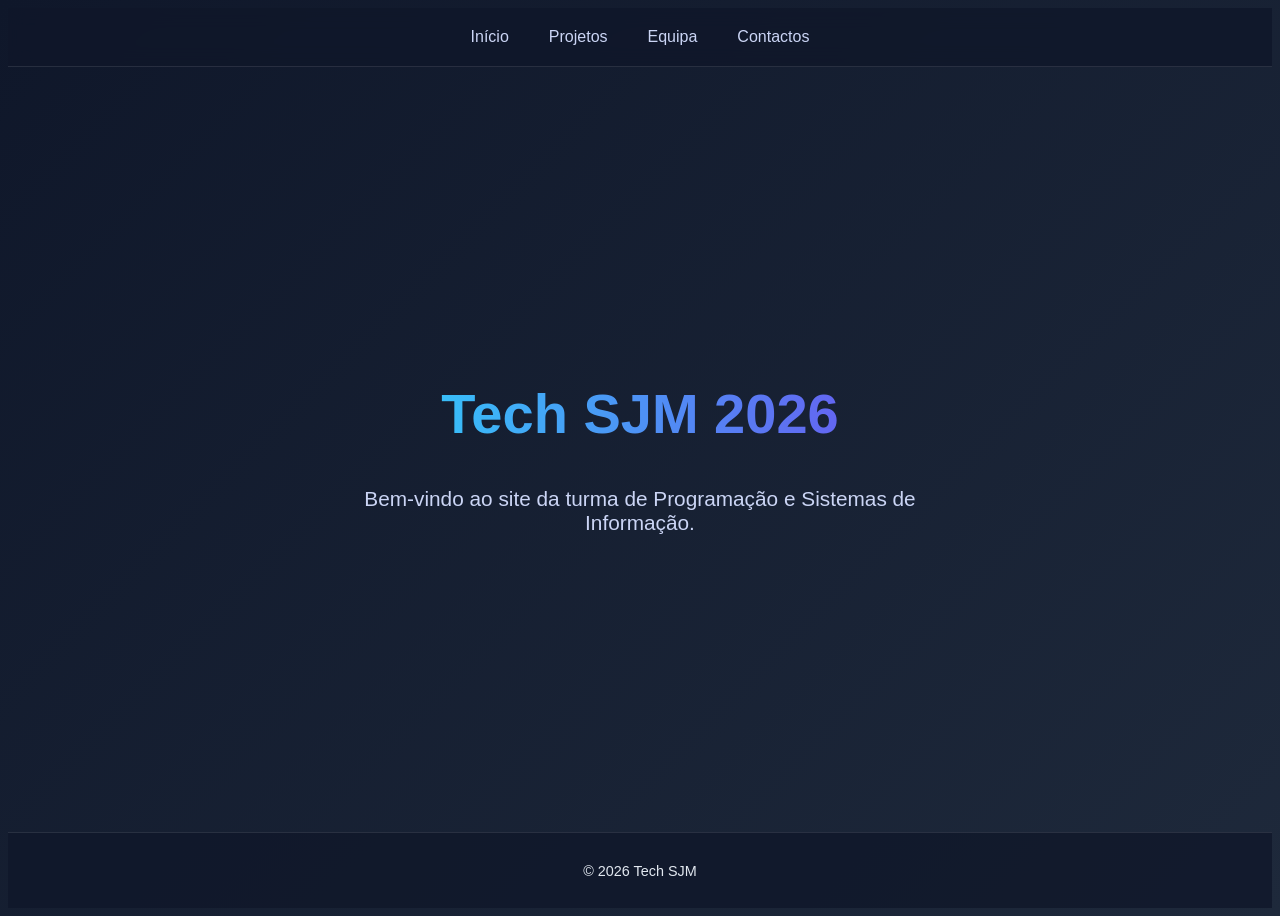
<file: index.html>
<!DOCTYPE html>
<html lang="pt">
<head>
    <meta charset="UTF-8">
    <meta name="viewport" content="width=device-width, initial-scale=1.0">
    <title>Tech SJM 2026</title>
    <link rel="stylesheet" href="css/style.css">
</head>
<body>
<header>
        <nav>
            <a href="index.html">Início</a>
            <a href="html/projetos.html">Projetos</a>
            <a href="html/equipa.html">Equipa</a>
            <a href="html/contactos.html">Contactos</a>
        </nav>
    </header>
    
    <main>
        <h1>Tech SJM 2026</h1>
        <p>Bem-vindo ao site da turma de Programação e Sistemas de Informação.</p>
    </main>
    
    <footer>
        <p>© 2026 Tech SJM</p>
    </footer>

</body>
</html>
</file>
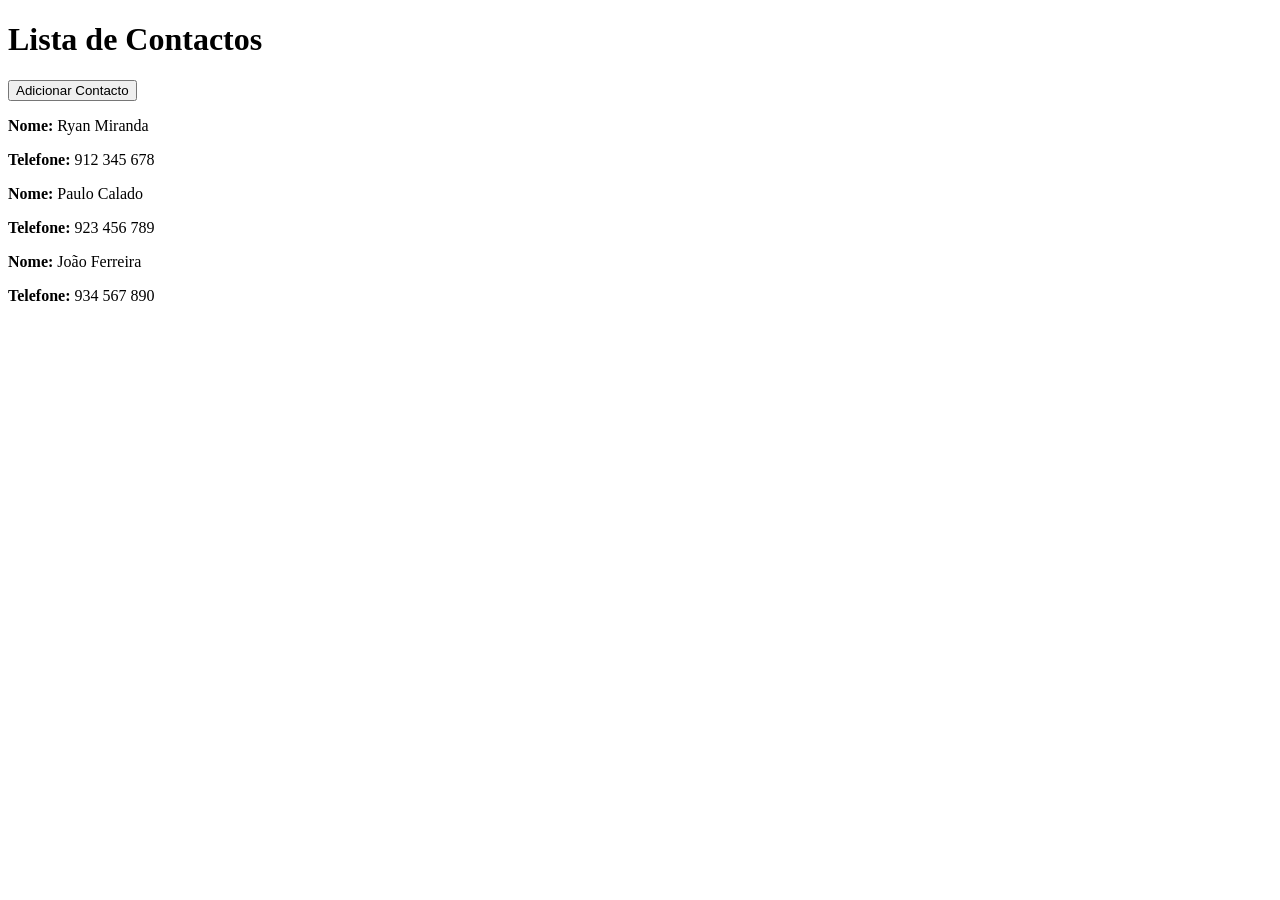
<file: contactos.html>
<!DOCTYPE html>
<html lang="en">
<head>
    <meta charset="UTF-8">
    <meta name="viewport" content="width=device-width, initial-scale=1.0">
    <title>Contactos</title>
</head>
<body>
    <h1>Lista de Contactos</h1>
    <button onclick="adicionarContacto()">Adicionar Contacto</button>
        <div id="lista" class="lista">
        <div class="contacto">
            <p><strong>Nome:</strong> Ryan Miranda</p>
            <p><strong>Telefone:</strong> 912 345 678</p>
        </div>
         <div class="contacto">
            <p><strong>Nome:</strong> Paulo Calado</p>
            <p><strong>Telefone:</strong> 923 456 789</p>
        </div>
        <div class="contacto">
            <p><strong>Nome:</strong> João Ferreira</p>
            <p><strong>Telefone:</strong> 934 567 890</p>
        </div>
    </div>

</body>
</html>
</file>
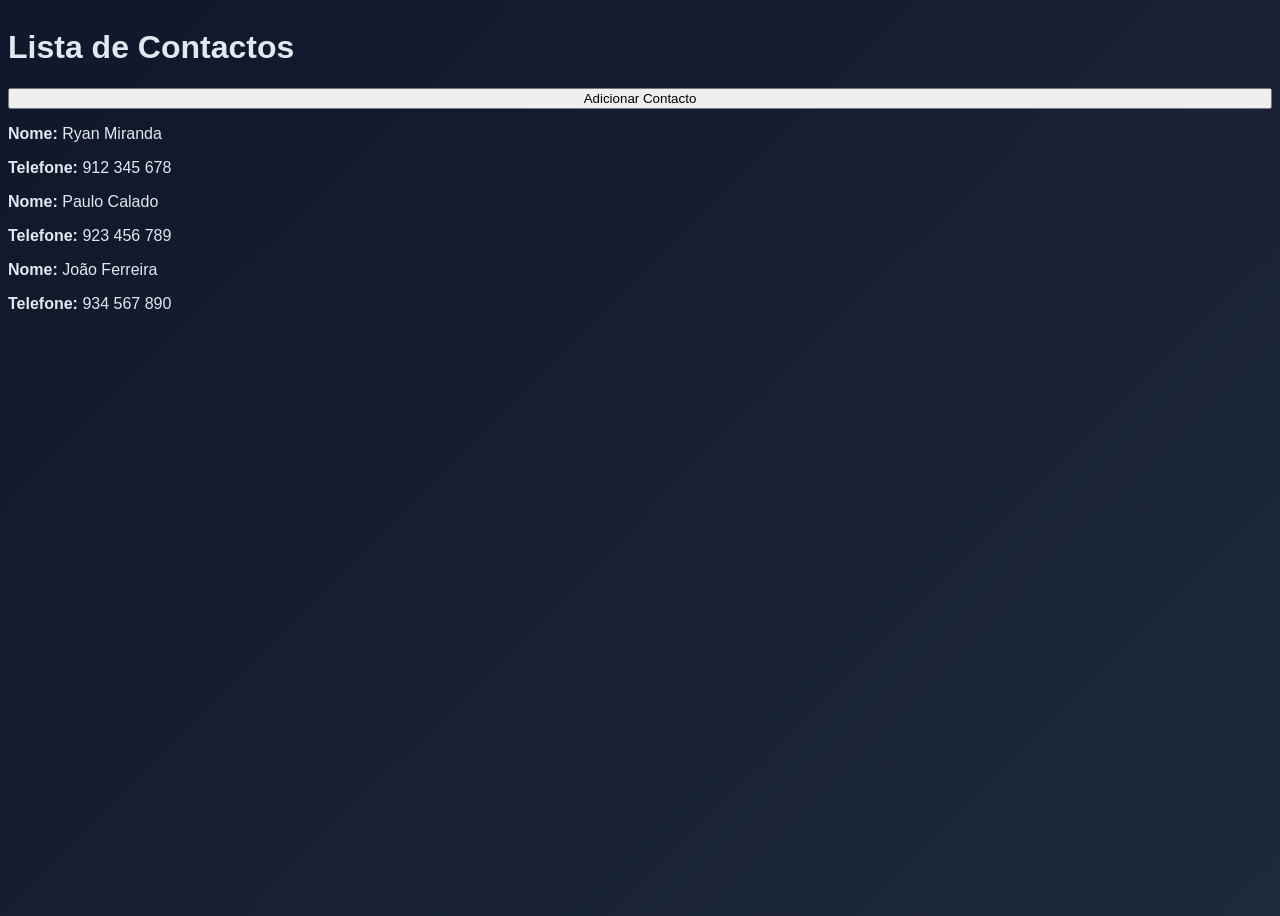
<file: html/contactos.html>
<!DOCTYPE html>
<html lang="en">
<head>
    <meta charset="UTF-8">
    <meta name="viewport" content="width=device-width, initial-scale=1.0">
    <title>Contactos</title>
    <link rel="stylesheet" href="../css/style.css">
    <script src="../script.js"></script>
</head>
<body>
    <h1>Lista de Contactos</h1>
    <button onclick="adicionarContacto()">Adicionar Contacto</button>
        <div id="lista" class="lista">
        <div class="contacto">
            <p><strong>Nome:</strong> Ryan Miranda</p>
            <p><strong>Telefone:</strong> 912 345 678</p>
        </div>
         <div class="contacto">
            <p><strong>Nome:</strong> Paulo Calado</p>
            <p><strong>Telefone:</strong> 923 456 789</p>
        </div>
        <div class="contacto">
            <p><strong>Nome:</strong> João Ferreira</p>
            <p><strong>Telefone:</strong> 934 567 890</p>
        </div>
    </div>

</body>
</html>
</file>
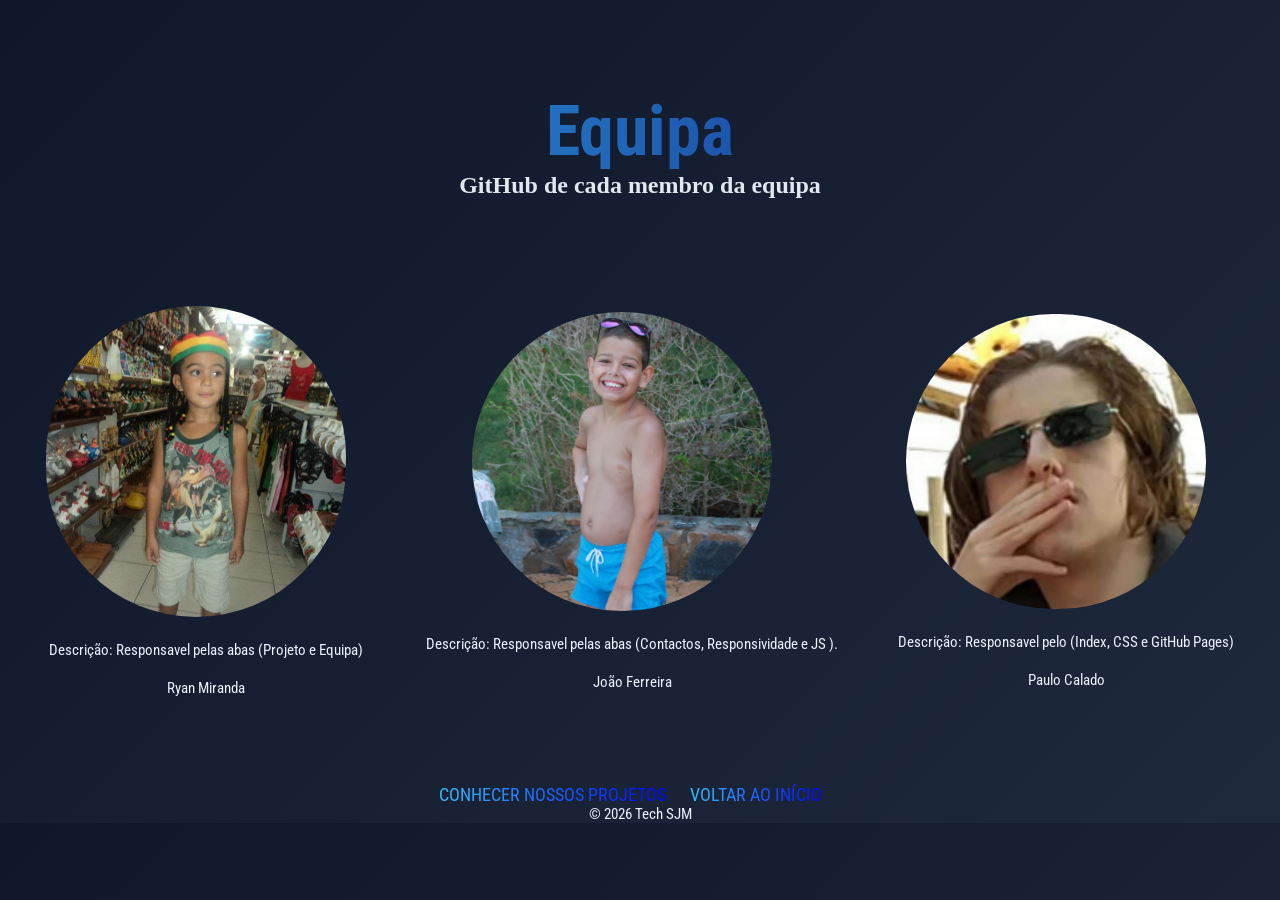
<file: html/equipa.html>
<!DOCTYPE html>
<html lang="en">

<head>
    <meta charset="UTF-8">
    <meta name="viewport" content="width=device-width, initial-scale=1.0">
    <link rel="stylesheet" href="../css/style1.css">
    <link rel="preconnect" href="https://fonts.googleapis.com">
    <link rel="preconnect" href="https://fonts.gstatic.com" crossorigin>
    <link href="https://fonts.googleapis.com/css2?family=Roboto+Condensed:ital,wght@0,100..900;1,100..900&display=swap"
        rel="stylesheet">
    <title>Equipa</title>
</head>

<body>
    <h1>Equipa</h1>
    <h2>GitHub de cada membro da equipa</h2>

    <div>
        <nav>
            <a href="https://github.com/ryanmiranda7">
                <img src="../img/Ryan.jpg" alt="Ryan Miranda" style="width: 300px; border-radius: 500px;">
            </a>
            <p>Descrição: Responsavel pelas abas (Projeto e Equipa)</p>
            <p>Ryan Miranda</p>
        </nav>

        <nav>
            <a href="https://github.com/JoaoFerreira311">
                <img src="../img/João.jpeg" alt="João Ferreira" style="width: 300px; border-radius: 500px;">
            </a>
            <p>Descrição: Responsavel pelas abas (Contactos, Responsividade e JS ).</p>
            <p>João Ferreira</p>
        </nav>

        <nav>
            <a href="https://github.com/paulo9164">
                <img src="../img/Paulo.jpg" alt="Paulo Calado" style="width: 300px; border-radius: 500px;">
            </a>
            <p>Descrição: Responsavel pelo (Index, CSS e GitHub Pages)</p>
            <p>Paulo Calado</p>
        </nav>
    </div>

    <a href="projetos.html">CONHECER NOSSOS PROJETOS</a>
    <a href="../index.html">VOLTAR AO INÍCIO</a>
</body>

<footer>
    <p>&copy; 2026 Tech SJM</p>
</footer>

</html>
</file>
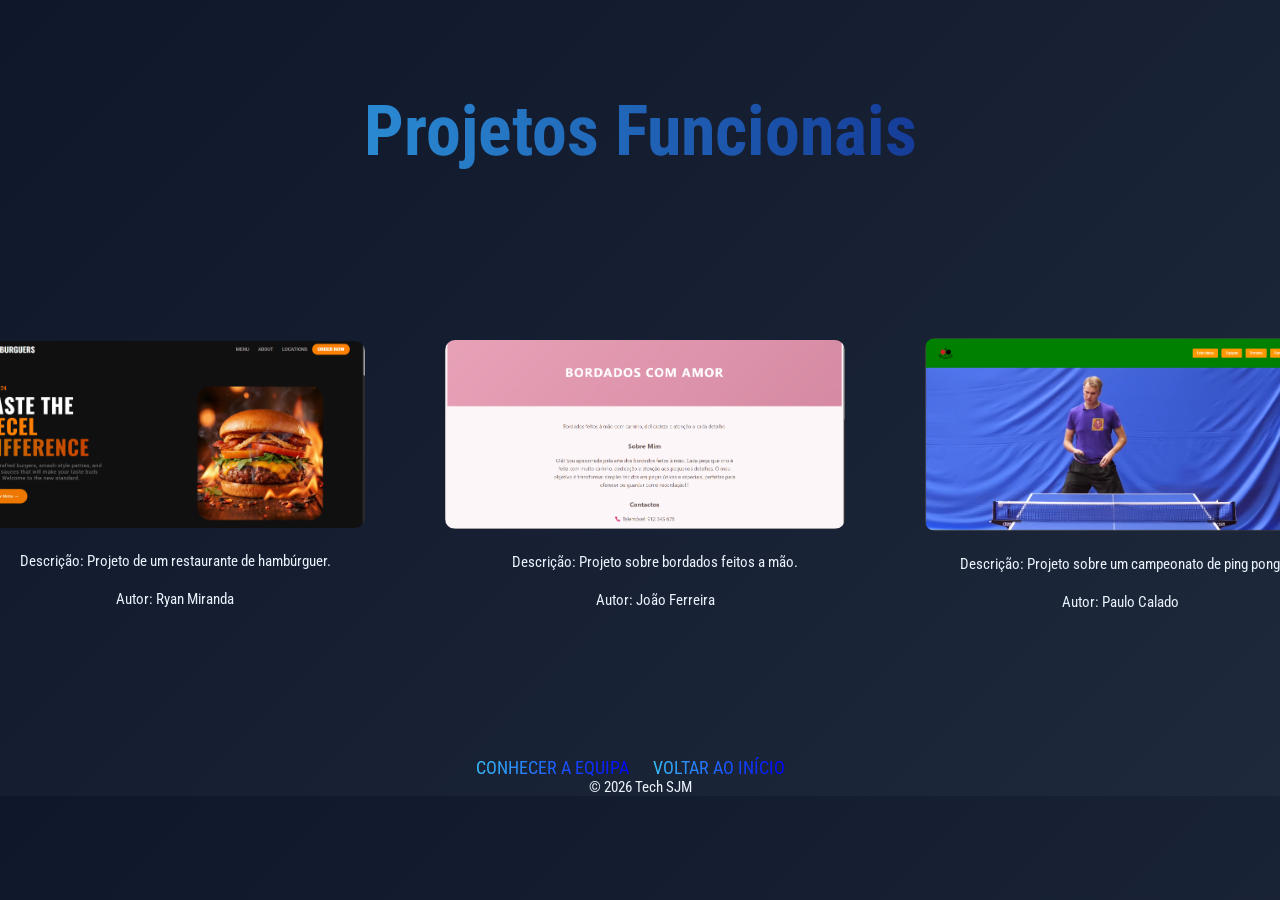
<file: html/projetos.html>
<!DOCTYPE html>
<html lang="en">

<head>
    <meta charset="UTF-8">
    <meta name="viewport" content="width=device-width, initial-scale=1.0">
    <link rel="stylesheet" href="../css/style2.css">
    <link rel="preconnect" href="https://fonts.googleapis.com">
    <link rel="preconnect" href="https://fonts.gstatic.com" crossorigin>
    <link href="https://fonts.googleapis.com/css2?family=Roboto+Condensed:ital,wght@0,100..900;1,100..900&display=swap"
        rel="stylesheet">
    <title>Projetos</title>
</head>

<body>
    <h1>Projetos Funcionais</h1>

    <div>
        <nav>
            <a href="https://ryanmiranda7.github.io/projeto_hamburguer/">
                <img src="../img/pj-hamburguer.png" alt="projeto_hamburguer" style="width: 400px; border-radius: 10px;">
            </a>
            <p>Descrição: Projeto de um restaurante de hambúrguer.</p>
            <p>Autor: Ryan Miranda</p>
        </nav>

        <nav>
            <a href="https://joaoferreira311.github.io/trabalhodeprojeto.html/">
                <img src="../img/pj-bordados.png" alt="projeto_bordados" style="width: 400px; border-radius: 10px;">
            </a>
            <p>Descrição: Projeto sobre bordados feitos a mão.</p>
            <p>Autor: João Ferreira</p>
        </nav>

        <nav>
            <a href="">
                <img src="../img/pj-pingpong.png" alt="projeto_pingpong" style="width: 370px; border-radius: 10px;">
            </a>
            <p>Descrição: Projeto sobre um campeonato de ping pong</p>
            <p>Autor: Paulo Calado</p>
        </nav>
    </div>

    <a href="equipa.html">CONHECER A EQUIPA</a>
    <a href="../index.html">VOLTAR AO INÍCIO</a>
</body>

<footer>
    <p>&copy; 2026 Tech SJM</p>
</footer>

</html>
</file>
<file: css/style.css>
body {
    font-family: 'Segoe UI', Tahoma, Geneva, Verdana, sans-serif;
    background: linear-gradient(135deg, #0f172a, #1e293b);
    color: #e2e8f0;
    min-height: 100vh;
    display: flex;
    flex-direction: column;
}
header {
    background: rgba(15, 23, 42, 0.8);
    backdrop-filter: blur(10px);
    padding: 20px 0;
    border-bottom: 1px solid rgba(255,255,255,0.1);
}
nav {
    display: flex;
    justify-content: center;
    gap: 40px;
}

nav a {
    color: #cbd5f5;
    text-decoration: none;
    font-weight: 500;
    position: relative;
    transition: 0.3s;
}

/* Efeito underline animado */
nav a::after {
    content: "";
    position: absolute;
    width: 0%;
    height: 2px;
    background: #38bdf8;
    left: 0;
    bottom: -5px;
    transition: 0.3s;
}

nav a:hover {
    color: #38bdf8;
}

nav a:hover::after {
    width: 100%;
}
footer {
    text-align: center;
    padding: 15px;
    background: rgba(15, 23, 42, 0.8);
    border-top: 1px solid rgba(255,255,255,0.1);
    font-size: 0.9rem;
}

main {
    flex: 1;
    display: flex;
    flex-direction: column;
    justify-content: center;
    align-items: center;
    text-align: center;
    padding: 60px 20px;
}

/* Título com destaque */
main h1 {
    font-size: 3.5rem;
    margin-bottom: 20px;
    background: linear-gradient(90deg, #38bdf8, #6366f1);
    -webkit-background-clip: text;
    -webkit-text-fill-color: transparent;
}

/* Texto */
main p {
    font-size: 1.3rem;
    max-width: 600px;
    color: #cbd5f5;
}

/* CONTAINER CONTACTOS */
.contactos-container {
    display: flex;
    justify-content: center;
    margin-top: 60px;
}

/* CARD CONTACTOS */
.contacto-box {
    background: rgba(255, 255, 255, 0.05);
    padding: 30px;
    border-radius: 20px;
    width: 350px;
    backdrop-filter: blur(10px);
    text-align: left;
    transition: 0.3s;
}

.contacto-box:hover {
    transform: translateY(-5px);
    box-shadow: 0 10px 25px rgba(0,0,0,0.3);
}

/* LINHAS DE CONTACTO */
.contacto-item {
    margin-bottom: 15px;
    font-size: 16px;
    color: #cbd5f5;
}

/* LABEL (tipo Email:) */
.contacto-item strong {
    color: #38bdf8;
}

/* BOTÕES */
.contactos-botoes {
    margin-top: 40px;
    text-align: center;
}

.contacto-btn {
    display: inline-block;
    margin: 10px;
    padding: 12px 25px;
    border-radius: 25px;
    background: linear-gradient(90deg, #38bdf8, #6366f1);
    color: white;
    text-decoration: none;
    transition: 0.3s;
}

.contacto-btn:hover {
    transform: scale(1.05);
}
</file>
<file: css/style1.css>
* {
    margin: 0;
    padding: 0;
    box-sizing: border-box;
}
 
body {
    background: linear-gradient(135deg, #0f172a, #1e293b);
    color: #e2e8f0;
    text-align: center;
}
 
h1 {
    text-align: center;
    font-family: Roboto Condensed;
    margin: 90px 0 0 0;
    font-size: 70px;
    background: linear-gradient(90deg, #38bdf8, #080973);
    -webkit-background-clip: text;
    -webkit-text-fill-color: transparent;
}
 
div {
    display: flex;
    justify-content: center;
    align-items: center;
    height: 65vh;
}
 
nav {
    display: flex;
    flex-direction: column;
    gap: 20px;
    margin: 0 30px;
}
 
p {
    font-family: Roboto Condensed;
    font-size: 15px;
    color: #eaf2fc;
}
 
a {
    text-decoration: none;
    margin-right: 20px;
    color: #e2e8f0;
    font-family: Roboto Condensed;
    font-size: 18px;
    margin-top: 20px;
    background: linear-gradient(90deg, #38bdf8, #0004ff);
    -webkit-background-clip: text;
    -webkit-text-fill-color: transparent;
}
</file>
<file: css/style2.css>
* {
    margin: 0;
    padding: 0;
    box-sizing: border-box;
}
 
body {
    background: linear-gradient(135deg, #0f172a, #1e293b);
    color: #e2e8f0;
    text-align: center;
}
 
h1 {
    text-align: center;
    font-family: Roboto Condensed;
    margin: 90px 0 0 0;
    font-size: 70px;
    background: linear-gradient(90deg, #38bdf8, #080973);
    -webkit-background-clip: text;
    -webkit-text-fill-color: transparent;
}
 
div {
    display: flex;
    justify-content: center;
    align-items: center;
    height: 65vh;
}
 
nav {
    display: flex;
    flex-direction: column;
    gap: 20px;
    margin: 0 30px;
}
 
p {
    font-family: Roboto Condensed;
    font-size: 15px;
    color: #eaf2fc;
}
 
a {
    text-decoration: none;
    margin-right: 20px;
    color: #e2e8f0;
    font-family: Roboto Condensed;
    font-size: 18px;
    margin-top: 20px;
    background: linear-gradient(90deg, #38bdf8, #0004ff);
    -webkit-background-clip: text;
    -webkit-text-fill-color: transparent;
}
</file>
